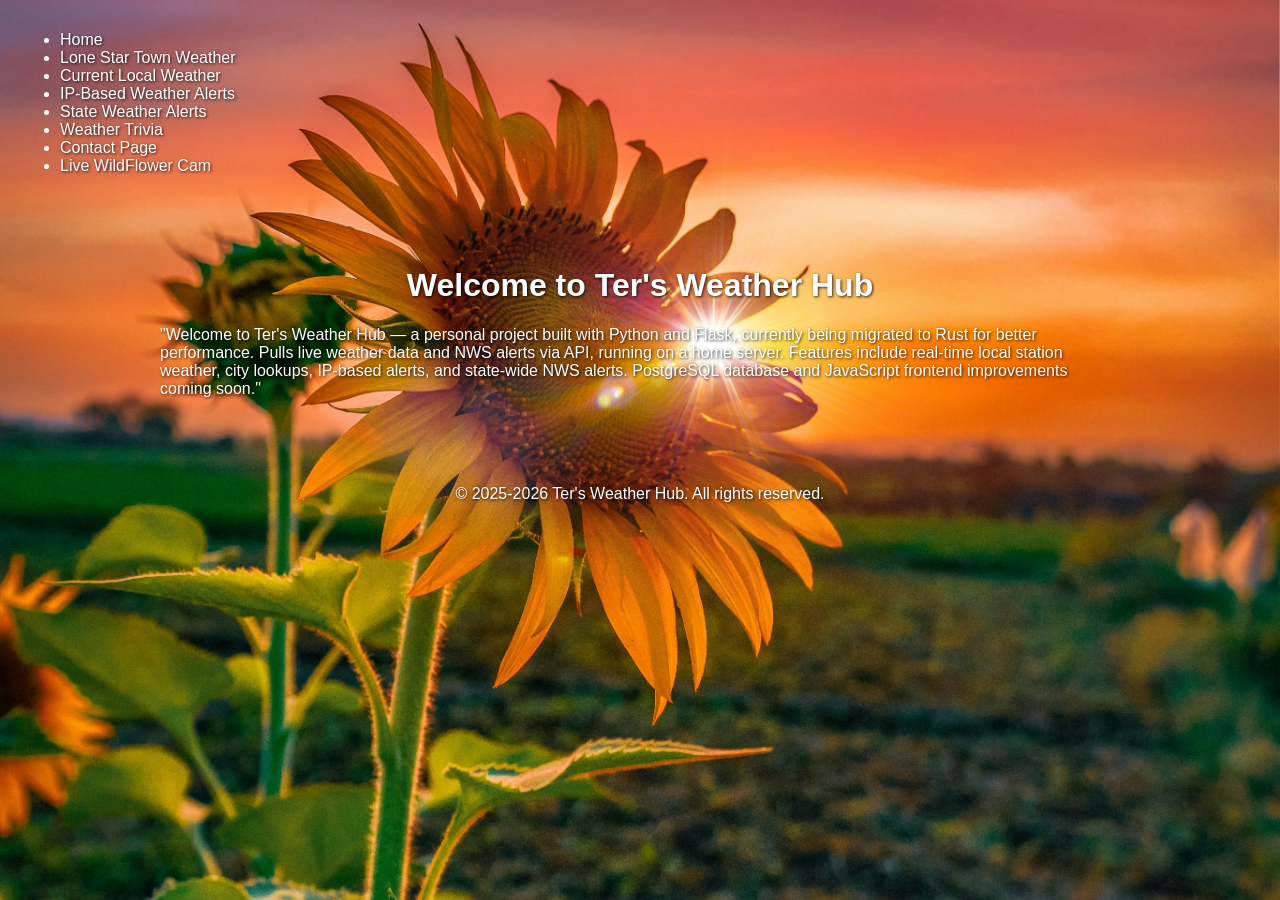
<file: index.html>
<!--
Name: Terry Wayne Smith
Date: 05-07-2025
Class: ITSE-1411-V01-Beginning Web Page Programming
-->


<!DOCTYPE html>
<html lang="en">
<head>
    <meta charset="UTF-8">
    <meta name="viewport" content="width=device-width, initial-scale=1.0">
    <title>Ter's Weather Hub -Home</title>
    <link rel="stylesheet" href="/static/styles.css">
</head>
<body>
    <header>
        <nav>
            <ul>
                <li><a href="https://live.forestrydude.com">Home</a></li>
                <li><a href="https://live.forestrydude.com/lone_star_weather">Lone Star Town Weather</a></li>
                <li><a href="https://live.forestrydude.com/live_local_weather.html">Current Local Weather</a></li>
                <li><a href="https://live.forestrydude.com/ip_alerts">IP-Based Weather Alerts</a></li>
                <li><a href="https://live.forestrydude.com/state_alerts">State Weather Alerts</a></li>
                <li><a href="https://live.forestrydude.com/trivia.html">Weather Trivia</a></li>
                <li><a href="https://live.forestrydude.com/contact.html">Contact Page</a></li>
                <li><a href="https://live.forestrydude.com/multimedia.html">Live WildFlower Cam</a></li>
            </ul>
        </nav>
    </header>
    <main>
        <h1>Welcome to Ter's Weather Hub</h1>
        <p>"Welcome to Ter's Weather Hub — a personal project built with Python and Flask, currently being migrated to Rust for better performance. Pulls live weather data and NWS alerts via API, running on a home server. Features include real-time local station weather, city lookups, IP-based alerts, and state-wide NWS alerts. PostgreSQL database and JavaScript frontend improvements coming soon."</p>
        </main>
    <footer>
        <p>&copy; 2025-2026 Ter's Weather Hub.  All rights reserved.</p>
    </footer>
</body>
</html>
</file>
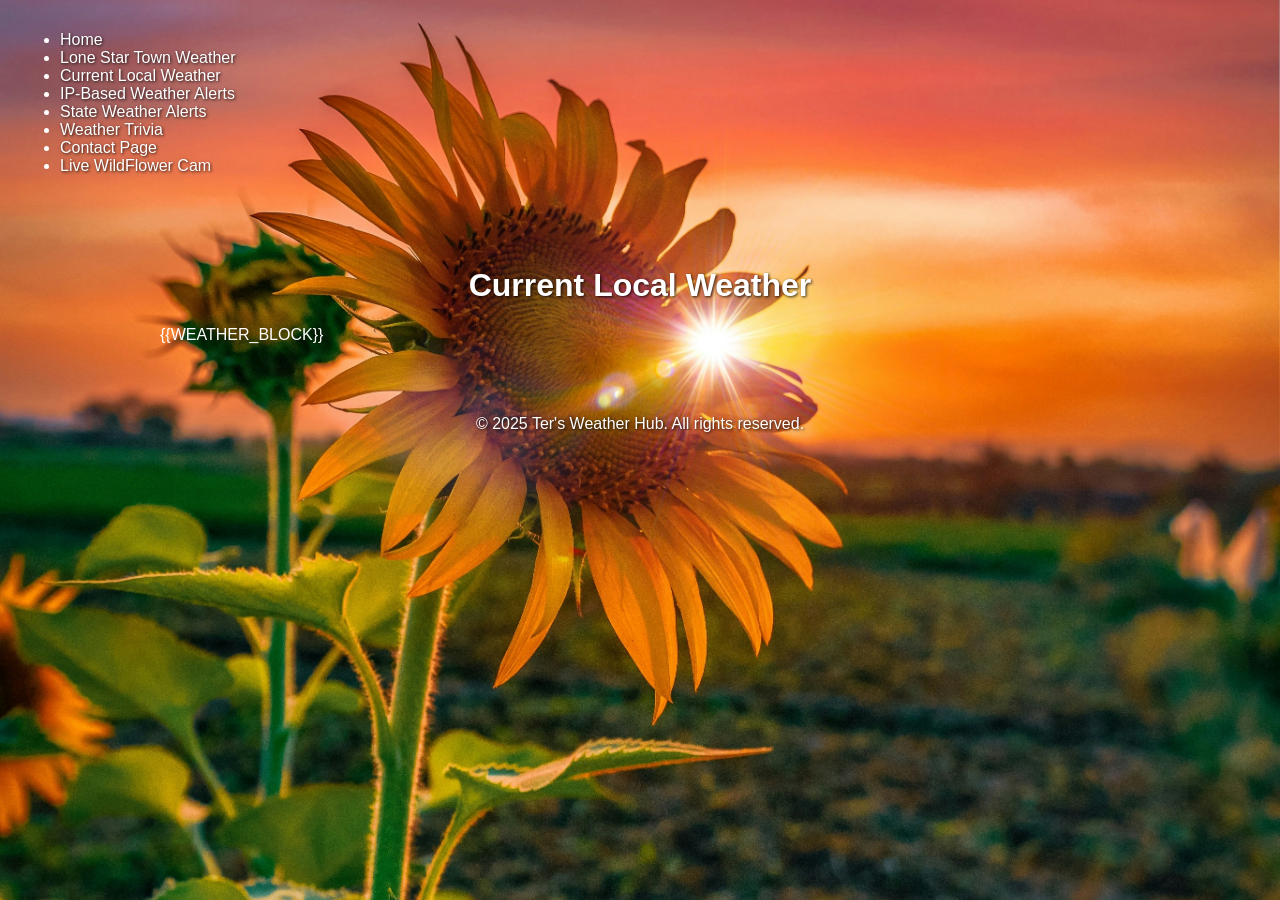
<file: templates/_local_weather_template.html>
<!--
Name: Terry Wayne Smith
Date: 05-07-2025
Class: ITSE-1411-V01-Beginning Web Page Programming
-->


<!DOCTYPE html>
<html lang="en">
<head>
    <meta charset="UTF-8">
    <meta name="viewport" content="width=device-width, initial-scale=1.0">
    <title>Current Local Weather</title>
    <meta http-equiv="refresh" content="1800">
    <link rel="stylesheet" href="/static/styles.css">
</head>
<body>
<header>
    <nav>
        <ul>
            <li><a href="/TerryWayneSmithindex.html">Home</a></li>
            <li><a href="/lone_star_weather">Lone Star Town Weather</a></li>
            <li><a href="/live_local_weather.html">Current Local Weather</a></li>
            <li><a href="/ip_alerts">IP-Based Weather Alerts</a></li>
            <li><a href="/state_alerts">State Weather Alerts</a></li>
            <li><a href="/trivia.html">Weather Trivia</a></li>
            <li><a href="/contact.html">Contact Page</a></li>
            <li><a href="/multimedia.html">Live WildFlower Cam</a></li>
        </ul>
    </nav>
</header>

<main>
    <h1>Current Local Weather</h1>
    <!-- *** Weather Injected Here*** -->
    {{WEATHER_BLOCK}}
</main>

<footer>
    <p>&copy; 2025 Ter's Weather Hub. All rights reserved.</p>
</footer>
</body>
</html>
</file>
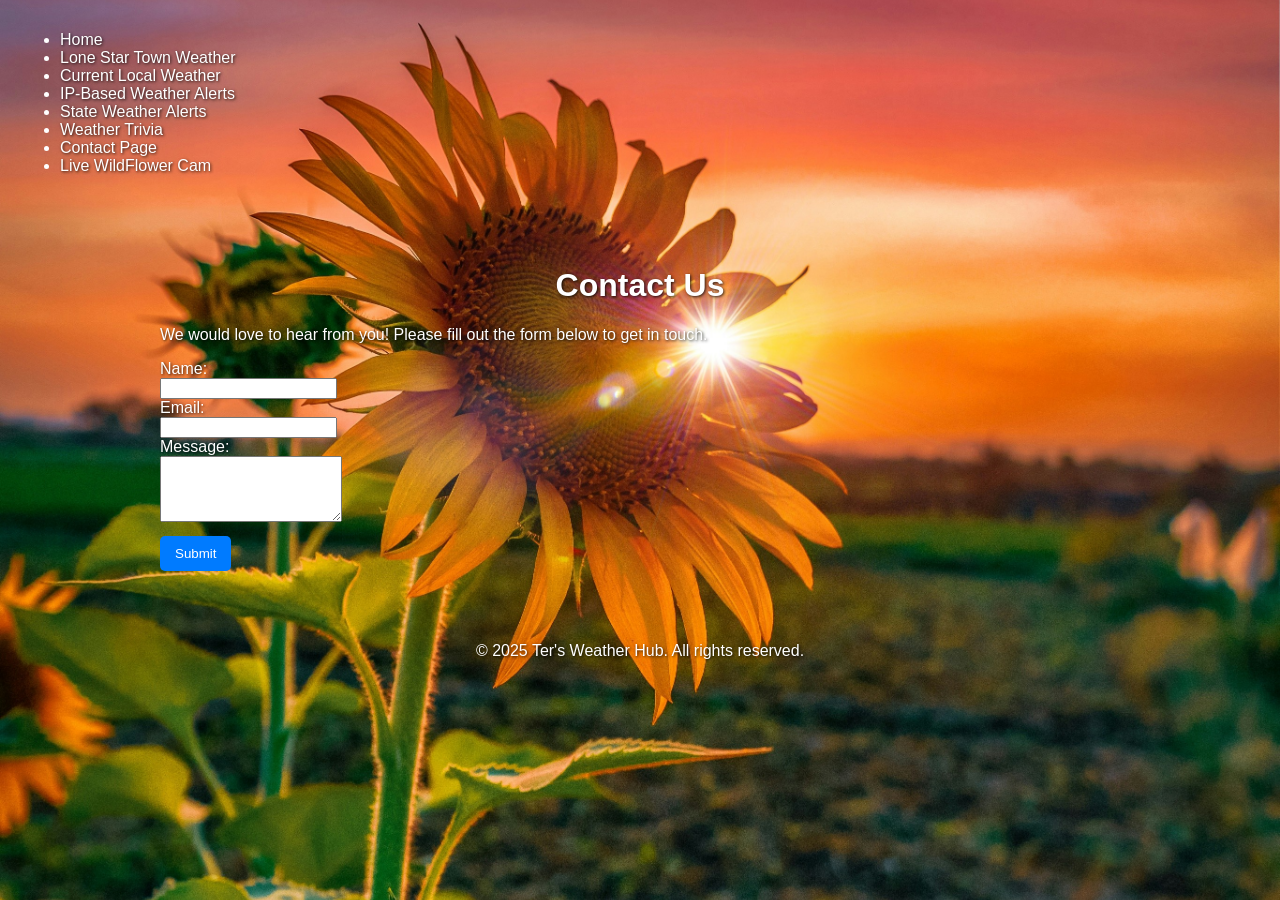
<file: static/html/contact.html>
<!--
Name: Terry Wayne Smith
Date: 05-07-2025
Class: ITSE-1411-V01-Beginning Web Page Programming
-->

<!DOCTYPE html>
<html lang="en">
<head>
    <meta charset="UTF-8">
    <meta name="viewport" content="width=device-width, initial-scale=1.0">
    <title>Ter's Weather Hub - Contact</title>
    <link rel="stylesheet" href="/static/styles.css">
</head>
<body>
    <header>
        <nav>
            <ul>
                <li><a href="/TerryWayneSmithindex.html">Home</a></li>
                <li><a href="/lone_star_weather">Lone Star Town Weather</a></li>
                <li><a href="/live_local_weather.html">Current Local Weather</a></li>
                <li><a href="/ip_alerts">IP-Based Weather Alerts</a></li>
                <li><a href="/state_alerts">State Weather Alerts</a></li>
                <li><a href="/trivia.html">Weather Trivia</a></li>
                <li><a href="/contact.html">Contact Page</a></li>
                <li><a href="/multimedia.html">Live WildFlower Cam</a></li>
            </ul>
        </nav>
    </header>
    <main>
        <h1>Contact Us</h1>
        <p>We would love to hear from you! Please fill out the form below to get in touch.</p>
        <form action="mailto:your-email@example.com" method="post" enctype="text/plain">
            <label for="name">Name:</label><br>
            <input type="text" id="name" name="name" required><br>
            <label for="email">Email:</label><br>
            <input type="email" id="email" name="email" required><br>
            <label for="message">Message:</label><br>
            <textarea id="message" name="message" rows="4" required></textarea><br>
            <input type="submit" value="Submit">
        </form>
    </main>
    <footer>
        <p>&copy; 2025 Ter's Weather Hub. All rights reserved.</p>
    </footer>
</body>
</html>
</file>
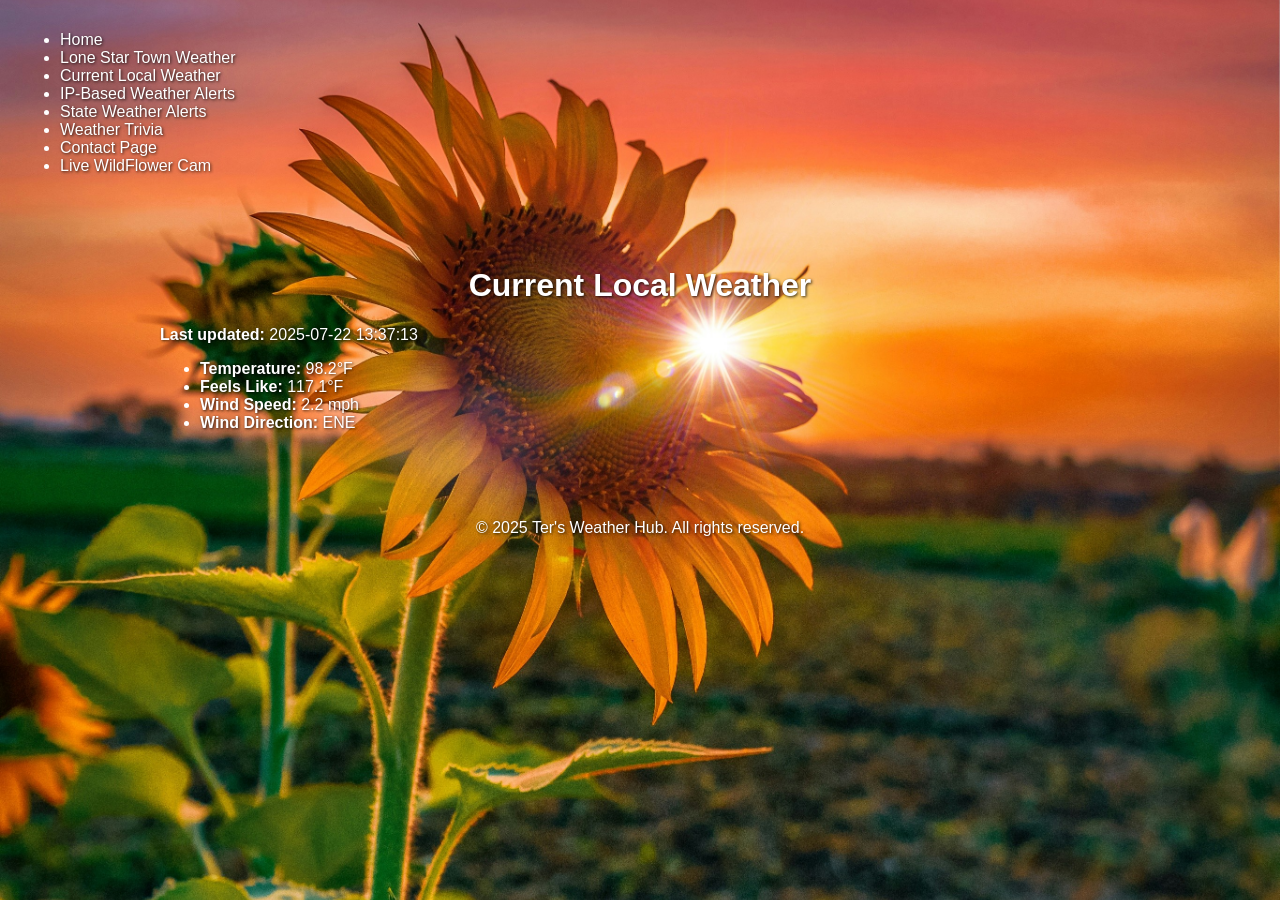
<file: static/html/live_local_weather.html>
<!--
Name: Terry Wayne Smith
Date: 05-07-2025
Class: ITSE-1411-V01-Beginning Web Page Programming
-->


<!DOCTYPE html>
<html lang="en">
<head>
    <meta charset="UTF-8">
    <meta name="viewport" content="width=device-width, initial-scale=1.0">
    <title>Current Local Weather</title>
    <meta http-equiv="refresh" content="1800">
    <link rel="stylesheet" href="/static/styles.css">
</head>
<body>
<header>
    <nav>
        <ul>
            <li><a href="/TerryWayneSmithindex.html">Home</a></li>
            <li><a href="/lone_star_weather">Lone Star Town Weather</a></li>
            <li><a href="/live_local_weather.html">Current Local Weather</a></li>
            <li><a href="/ip_alerts">IP-Based Weather Alerts</a></li>
            <li><a href="/state_alerts">State Weather Alerts</a></li>
            <li><a href="/trivia.html">Weather Trivia</a></li>
            <li><a href="/contact.html">Contact Page</a></li>
            <li><a href="/multimedia.html">Live WildFlower Cam</a></li>
        </ul>
    </nav>
</header>

<main>
    <h1>Current Local Weather</h1>
    <!-- *** Weather Injected Here*** -->
    
        <p><strong>Last updated:</strong> 2025-07-22 13:37:13</p>
        <ul>
          <li><strong>Temperature:</strong> 98.2°F</li>
          <li><strong>Feels Like:</strong> 117.1°F</li>
          <li><strong>Wind Speed:</strong> 2.2 mph</li>
          <li><strong>Wind Direction:</strong> ENE</li>
        </ul>
    
</main>

<footer>
    <p>&copy; 2025 Ter's Weather Hub. All rights reserved.</p>
</footer>
</body>
</html>
</file>
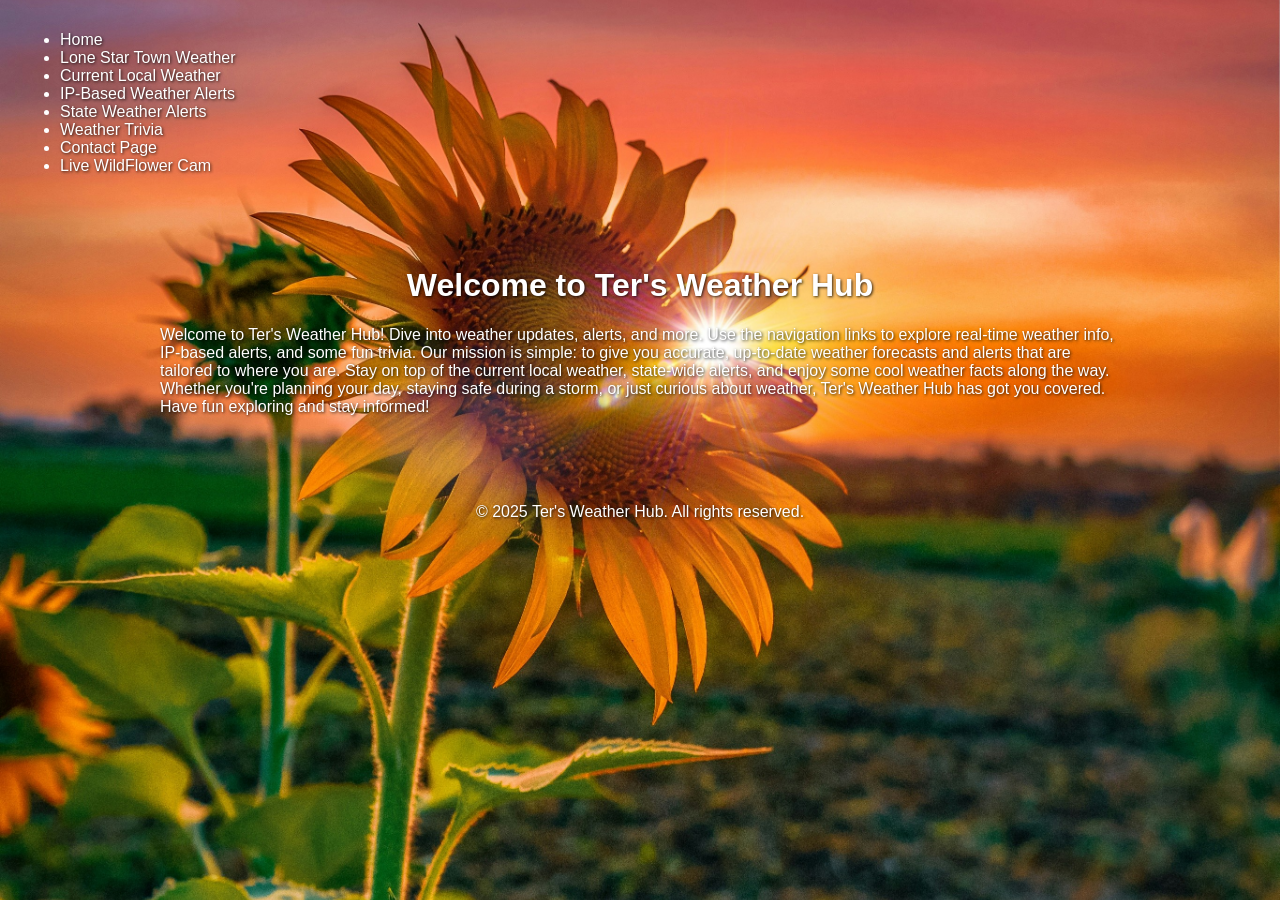
<file: static/html/TerryWayneSmithindex.html>
<!--
Name: Terry Wayne Smith
Date: 05-07-2025
Class: ITSE-1411-V01-Beginning Web Page Programming
-->


<!DOCTYPE html>
<html lang="en">
<head>
    <meta charset="UTF-8">
    <meta name="viewport" content="width=device-width, initial-scale=1.0">
    <title>Ter's Weather Hub -Home</title>
    <link rel="stylesheet" href="/static/styles.css">
</head>
<body>
    <header>
        <nav>
            <ul>
                <li><a href="/TerryWayneSmithindex.html">Home</a></li>
                <li><a href="/lone_star_weather">Lone Star Town Weather</a></li>
                <li><a href="/live_local_weather.html">Current Local Weather</a></li>
                <li><a href="/ip_alerts">IP-Based Weather Alerts</a></li>
                <li><a href="/state_alerts">State Weather Alerts</a></li>
                <li><a href="/trivia.html">Weather Trivia</a></li>
                <li><a href="/contact.html">Contact Page</a></li>
                <li><a href="/multimedia.html">Live WildFlower Cam</a></li>
            </ul>
        </nav>
    </header>
    <main>
        <h1>Welcome to Ter's Weather Hub</h1>
        <p>

            <p>Welcome to Ter's Weather Hub! Dive into weather updates, alerts, and more. Use the navigation links to explore real-time weather info, IP-based alerts, and some fun trivia. Our mission is simple: to give you accurate, up-to-date weather forecasts and alerts that are tailored to where you are. Stay on top of the current local weather, state-wide alerts, and enjoy some cool weather facts along the way. Whether you're planning your day, staying safe during a storm, or just curious about weather, Ter's Weather Hub has got you covered. Have fun exploring and stay informed!</p>    </main>
    <footer>
        <p>&copy; 2025 Ter's Weather Hub.  All rights reserved.</p>
    </footer>
</body>
</html>
</file>
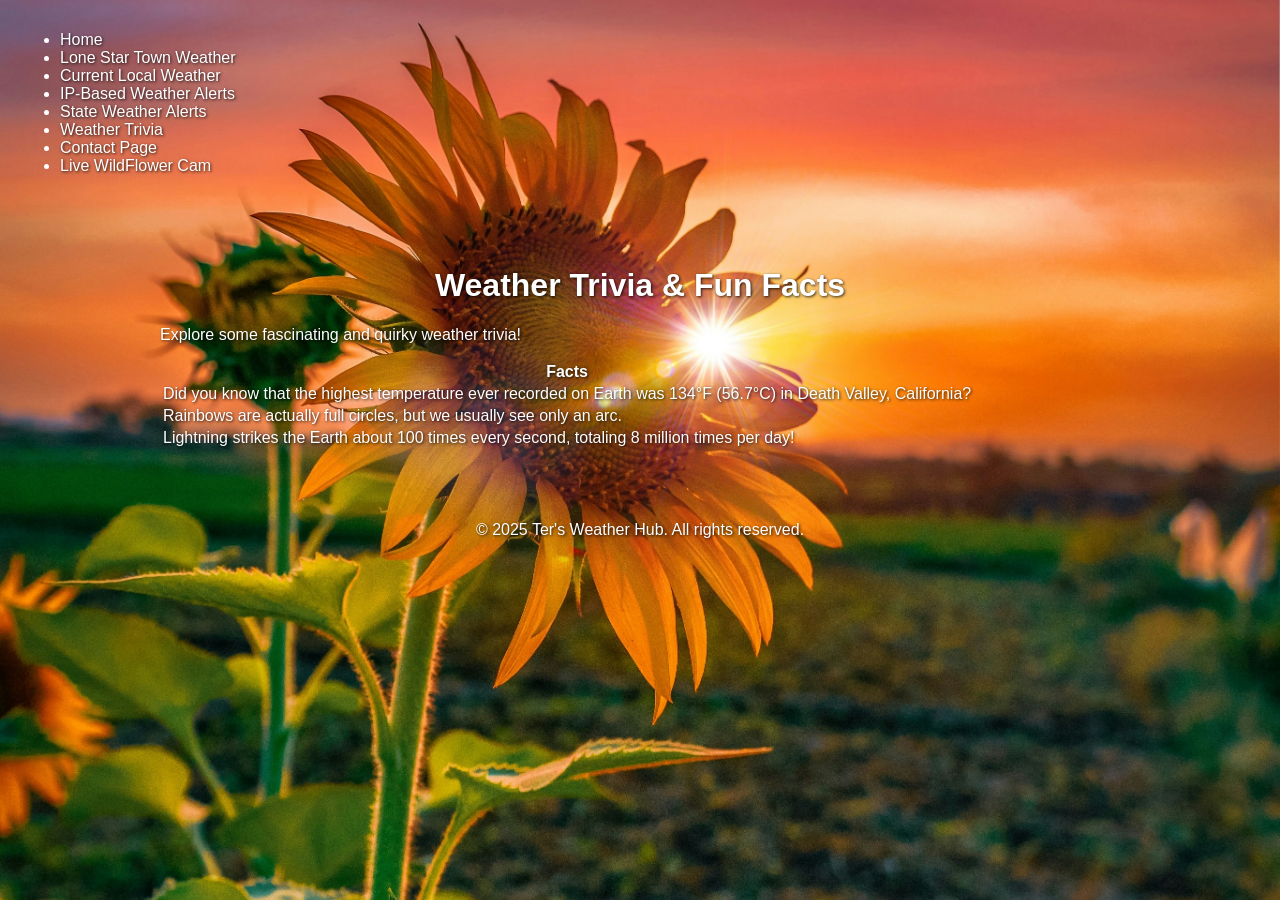
<file: static/html/trivia.html>
<!--
Name: Terry Wayne Smith
Date: 05-07-2025
Class: ITSE-1411-V01-Beginning Web Page Programming
-->


<!DOCTYPE html>
<html lang="en">
<head>
    <meta charset="UTF-8">
    <meta name="viewport" content="width=device-width, initial-scale=1.0">
    <title>Ter's Weather Hub - Weather Trivia</title>
    <link rel="stylesheet" href="/static/styles.css">
</head>
<body>
    <header>
        <nav>
            <ul>
                <li><a href="/TerryWayneSmithindex.html">Home</a></li>
                <li><a href="/lone_star_weather">Lone Star Town Weather</a></li>
                <li><a href="/live_local_weather.html">Current Local Weather</a></li>
                <li><a href="/ip_alerts">IP-Based Weather Alerts</a></li>
                <li><a href="/state_alerts">State Weather Alerts</a></li>
                <li><a href="/trivia.html">Weather Trivia</a></li>
                <li><a href="/contact.html">Contact Page</a></li>
                <li><a href="/multimedia.html">Live WildFlower Cam</a></li>
            </ul>
        </nav>
    </header>
        <main>
            <h1>Weather Trivia & Fun Facts</h1>
            <p>Explore some fascinating and quirky weather trivia!</p>
            <table>
                <thead> <tr>
                        <th>Facts</th>
                    </tr>
                </thead>
                <tbody>
                    <tr>
                        <td>Did you know that the highest temperature ever recorded on Earth was 134°F (56.7°C) in Death Valley, California?</td>
                    </tr>
                    <tr>
                        <td>Rainbows are actually full circles, but we usually see only an arc.</td>
                    </tr>
                    <tr>
                        <td>Lightning strikes the Earth about 100 times every second, totaling 8 million times per day!</td>
                    </tr>
                </tbody>
            </table>
        </main>
    <footer>
        <p>&copy; 2025 Ter's Weather Hub. All rights reserved.</p>
    </footer>
</body>
</html>
</file>
<file: static/styles.css>
/*
Name: Terry Wayne Smith
Date: 05-07-2025
Class: ITSE-1411-V01-Beginning Web Page Programming
*/


body {
    margin: 0;
    padding: 0;
    font-family: sans-serif; 
    background-image: url('/static/images/SunFlowerBackGround.jpg'); 
    background-size: cover;
    background-position: center center;
    background-repeat: no-repeat;
    background-attachment: fixed;
}

h1, h2, h3 {
    text-align: center;
    color: #ffffff; 
    text-shadow: 2px 2px 4px rgba(0, 0, 0, 0.7);
}

video, img, iframe {
    max-width: 100%;
    height: auto;
    display: block;
    margin: 0 auto;
    border: none;
}

header {
    padding: 15px 20px;
    color: #ffffff;
    text-shadow: 1px 1px 3px rgba(0, 0, 0, 0.8);
}

main {
    padding: 20px;
    max-width: 960px;
    margin: 20px auto;
    border-radius: 8px;
    color: #ffffff;
}

/* Make letters POP */
main p, 
main li, 
main label, 
main th, 
main td, 
main h1, 
main h2,
main h3,
main a {
    text-shadow: 1px 1px 3px rgba(0, 0, 0, 0.8);
}
footer {
    padding: 15px 20px;
    color: #ffffff;
    text-shadow: 1px 1px 3px rgba(0, 0, 0, 0.8);
    text-align: center;
}

/* Component Styles */
button, input[type="submit"] {
    padding: 10px 15px;
    background-color: #007bff;
    color: white;
    border: none;
    border-radius: 5px;
    cursor: pointer;
    margin-top: 10px;
}
button:hover, input[type="submit"]:hover {
    background-color: #0056b3;
}

/* Specific ID Styles */
#cam-error {
    display: none;
}

/* Link Styling */
main a {
    color: #ffffff;
    text-decoration: none;
}
main a:hover {
    text-decoration: underline;
    color: #FF1493;
}

header a, footer a {
     color: #ffffff;
     text-shadow: 1px 1px 3px rgba(0, 0, 0, 0.8);
     text-decoration: none;
}

header a:hover, footer a:hover {
     color: #FF1493;
     text-decoration: underline;
}

/* Responsive */
@media (max-width: 600px) {
    main {
        margin: 10px;
        padding: 15px;
    }
    /* Add other responsive styles as needed */
}
</file>
